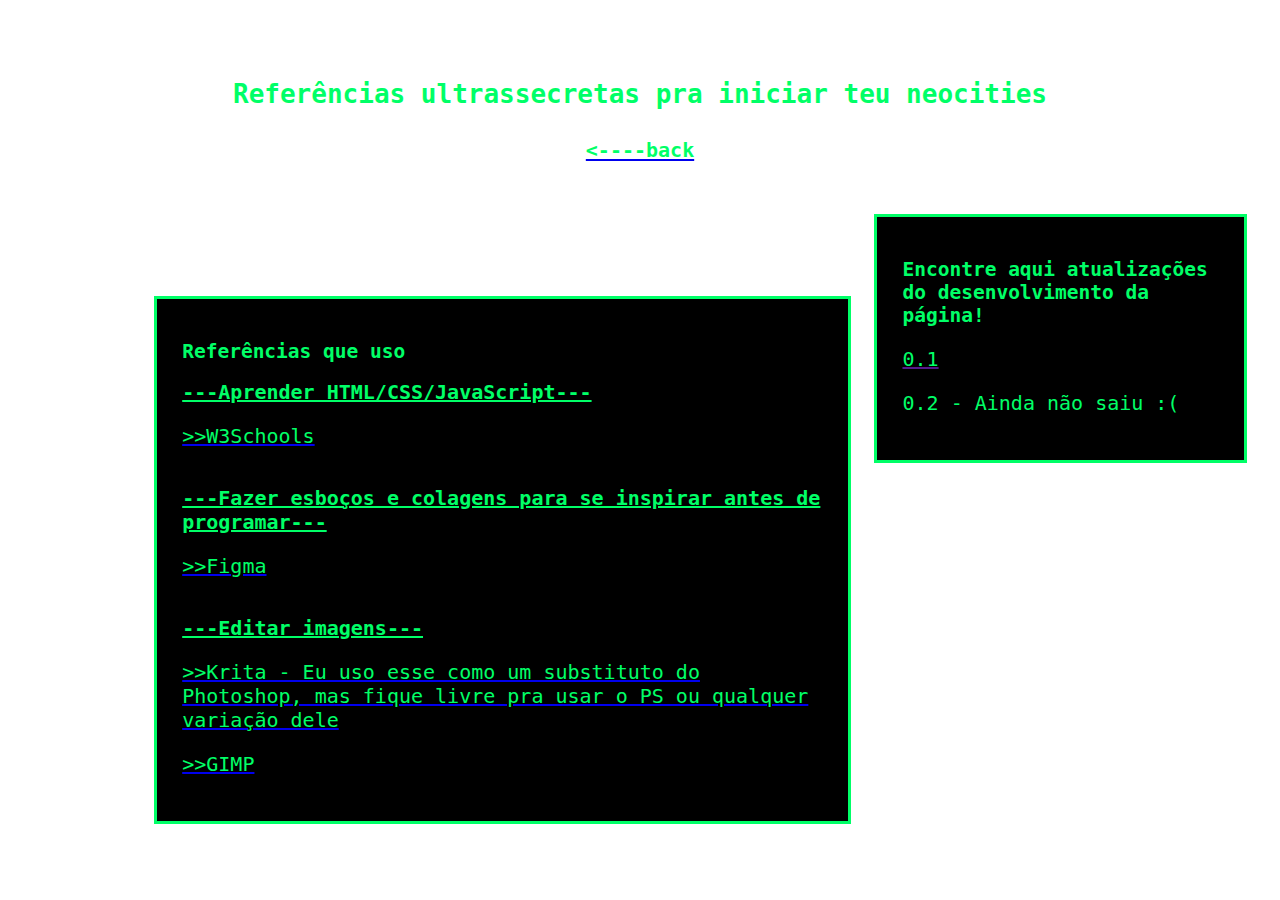
<file: 1/aprenda.html>
﻿<!DOCTYPE html>

<html lang="en" xmlns="http://www.w3.org/1999/xhtml">
<head>
    <meta charset="utf-8" />
    <title></title>
    <link href="aprenda.css" rel="stylesheet" type="text/css" media="all">
</head>
<body>
    <div class="bg">
        <br><br><br>
        <center>
            <h1> Referências ultrassecretas pra iniciar teu neocities </h1>
             <a href="index.html"><p id="back"><b><----back</b></p></a>
        </center>
        <div class="config" id="log">
            <h2>Encontre aqui atualizações do desenvolvimento da página!</h2>
            <a href=""><p>0.1</p></a>
            <p>0.2 - Ainda não saiu :(</p>

        </div>
        <div class="config" id="tutorials">
            <h2> Referências que uso</h2>
            <b><u>---Aprender HTML/CSS/JavaScript---</b></u>
            <a href="https://www.w3schools.com/css/"><p>>>W3Schools</p></a>
            <br>
            <b><u>---Fazer esboços e colagens para se inspirar antes de programar---</b></u>
            <a href="https://www.figma.com/"><p>>>Figma</p></a>
            <br>
           <b><u>---Editar imagens---</b></u>
            <a href="https://krita.org/en/"><p>>>Krita - Eu uso esse como um substituto do Photoshop, mas fique livre pra usar o PS ou qualquer variação dele </p></a>
            <a href="https://www.gimp.org/"><p>>>GIMP</p></a>

        </div>
    </div>

</body>
</html>
</file>
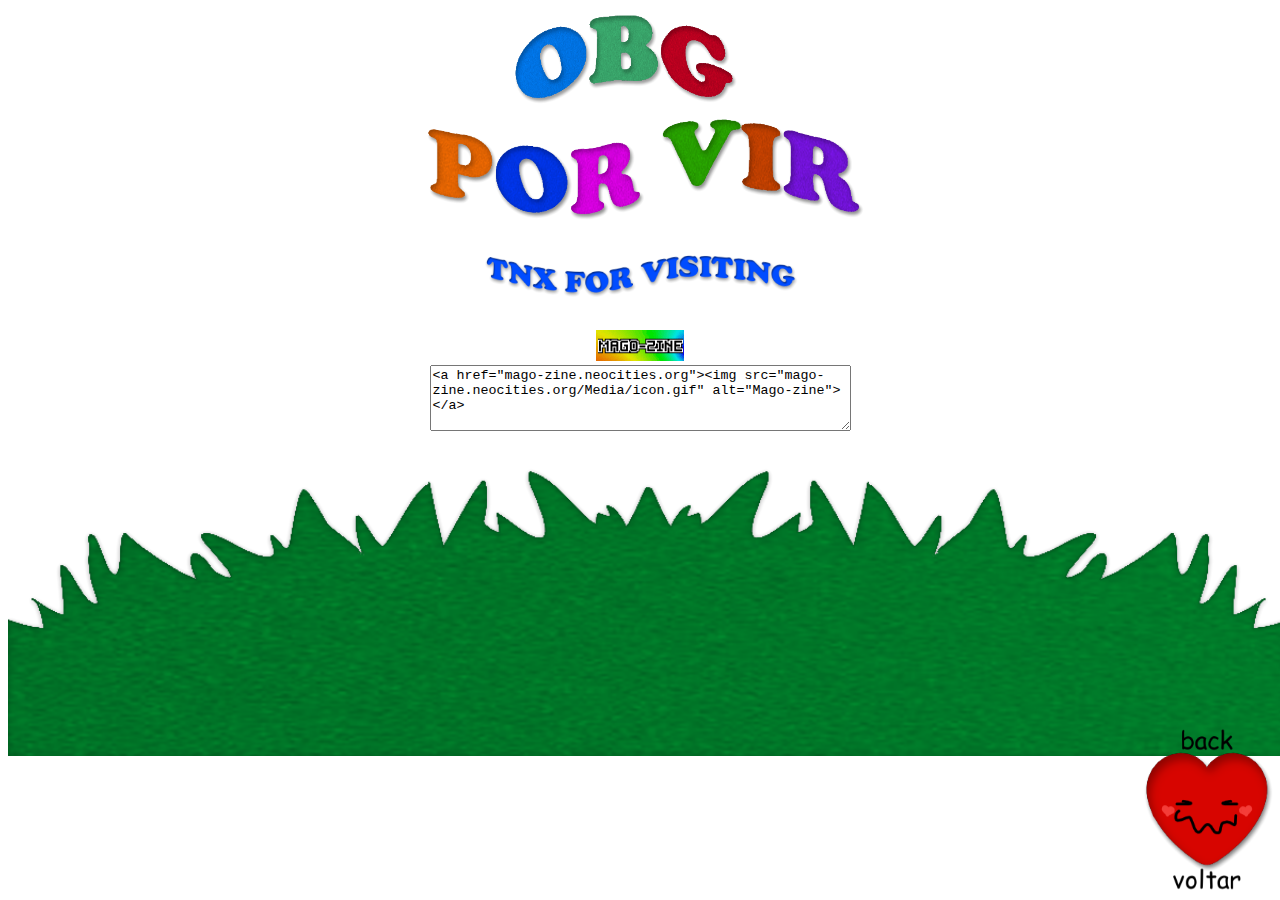
<file: 1/icon.html>
<!DOCTYPE html>

<html lang="en" xmlns="http://www.w3.org/1999/xhtml">
<head>
    <meta charset="utf-8" />
    <title></title>
     <link href="icon.css" rel="stylesheet" type="text/css" media="all">

</head>
<body>
<div id="return">
<a href="index.html">
<img src="Media/heart.png" width="150px" alt="Image of a heart with a shy expression with the word 'back' above him and the word 'voltar' below him"></a></div>
<div id="banner">
<center>
<div id="title">
 <img src="Media/evatitle.png" width="450px" alt="Título com letras coloridas e texturizadas com efeito de espuma de E.V.A. onde está escrito 'Obrigada pela visita'"><br>
  <img src="Media/evatnx.png" width="350px" alt="Title with colored and textured letters with E.V.A. foam effect where it says 'Thanks for visiting'"></div>
<br>
<img src="Media/icon.gif" alt="88x31 icon containing the name 'mago-zine' with a cascading rainbow colored background"> <br>
<textarea id="urlicon" rows="4" cols="50">
<a href="mago-zine.neocities.org"><img src="mago-zine.neocities.org/Media/icon.gif" alt="Mago-zine"></a>
</textarea>
<br><br>
</center>
</div>


<div class="footer">
    <img id="footerbg" src="Media/evagrama.png" alt="Image of grass with colored and textured letters with E.V.A. foam effect">
</div>
</body>
</html>
</file>
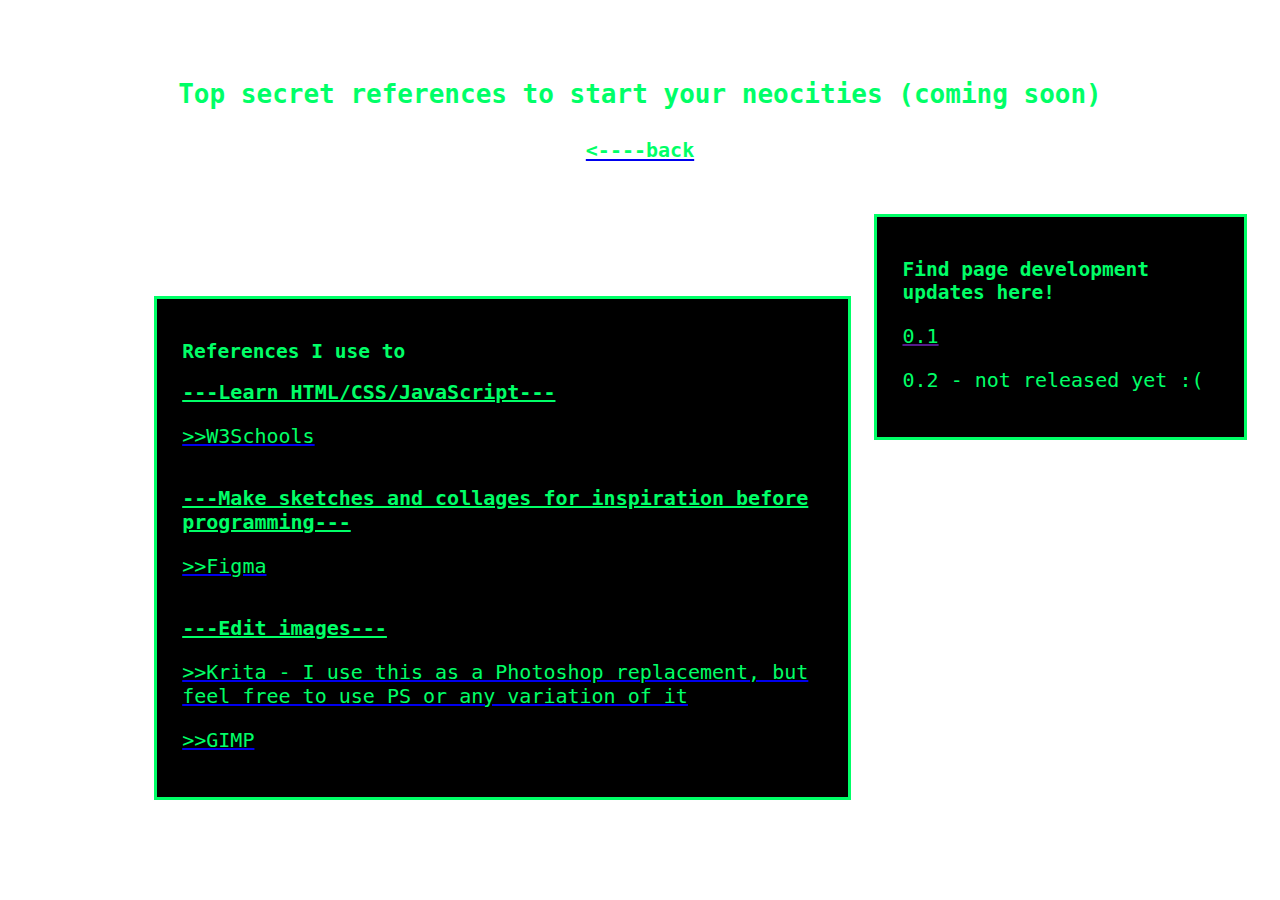
<file: 1/join.html>
﻿<!DOCTYPE html>

<html lang="en" xmlns="http://www.w3.org/1999/xhtml">
<head>
    <meta charset="utf-8" />
    <title></title>
    <link href="aprenda.css" rel="stylesheet" type="text/css" media="all">
</head>
<body>
    <div class="bg">
        <br><br><br>
        <center>
            <h1> Top secret references to start your neocities (coming soon) </h1>
             <a href="index.html"><p id="back"><b><----back</b></p></a>
        </center>
        <div class="config" id="log">
            <h2>Find page development updates here!</h2>
            <a href=""><p>0.1</p></a>
            <p>0.2 - not released yet :(</p>

        </div>
        <div class="config" id="tutorials">
            <h2> References I use to</h2>
            <b><u>---Learn HTML/CSS/JavaScript---</b></u>
            <a href="https://www.w3schools.com/css/"><p>>>W3Schools</p></a>
            <br>
            <b><u>---Make sketches and collages for inspiration before programming---</b></u>
            <a href="https://www.figma.com/"><p>>>Figma</p></a>
            <br>
           <b><u>---Edit images---</b></u>
            <a href="https://krita.org/en/"><p>>>Krita - I use this as a Photoshop replacement, but feel free to use PS or any variation of it </p></a>
            <a href="https://www.gimp.org/"><p>>>GIMP</p></a>

        </div>
    </div>

</body>
</html>
</file>
<file: 1/aprenda.css>
html {
	background: black url("Media/aprendalayout.png") no-repeat fixed center cover;
	width: 100%;
	height: 100%;
}

.bg h1, .bg h2, p, b, u {
	font-family: monospace;
	color: #00ff67;
}

.config {
	background-color: black;
	border-style: solid;
	border-color:  #00ff67;
	
}

#tutorials{
	position: absolute;
	top: 30%;
	left: 10%;
	padding: 2%;
	width: 50%;
	margin: 2%;
}

#log{
	float: right;
	margin: 2%;
	padding: 2%;
	width: 25%;
	height: 50%;
}
p, b {
	font-size: 20px;
}
#back {
	font-size: 25px;
}
</file>
<file: 1/icon.css>
﻿html
{
	background: url('/Media/evabackground.png') repeat center cover;
	overflow-x: hidden; /* Hide scrollbar */
}

#return{
	position: fixed;
	bottom: 0;
	right: 0;
	z-index: 1;
}

.footer{
	position: absolute;
	height: 25%;
	width: 100%;
}

#footerbg {
	width: 100%;
}
</file>
